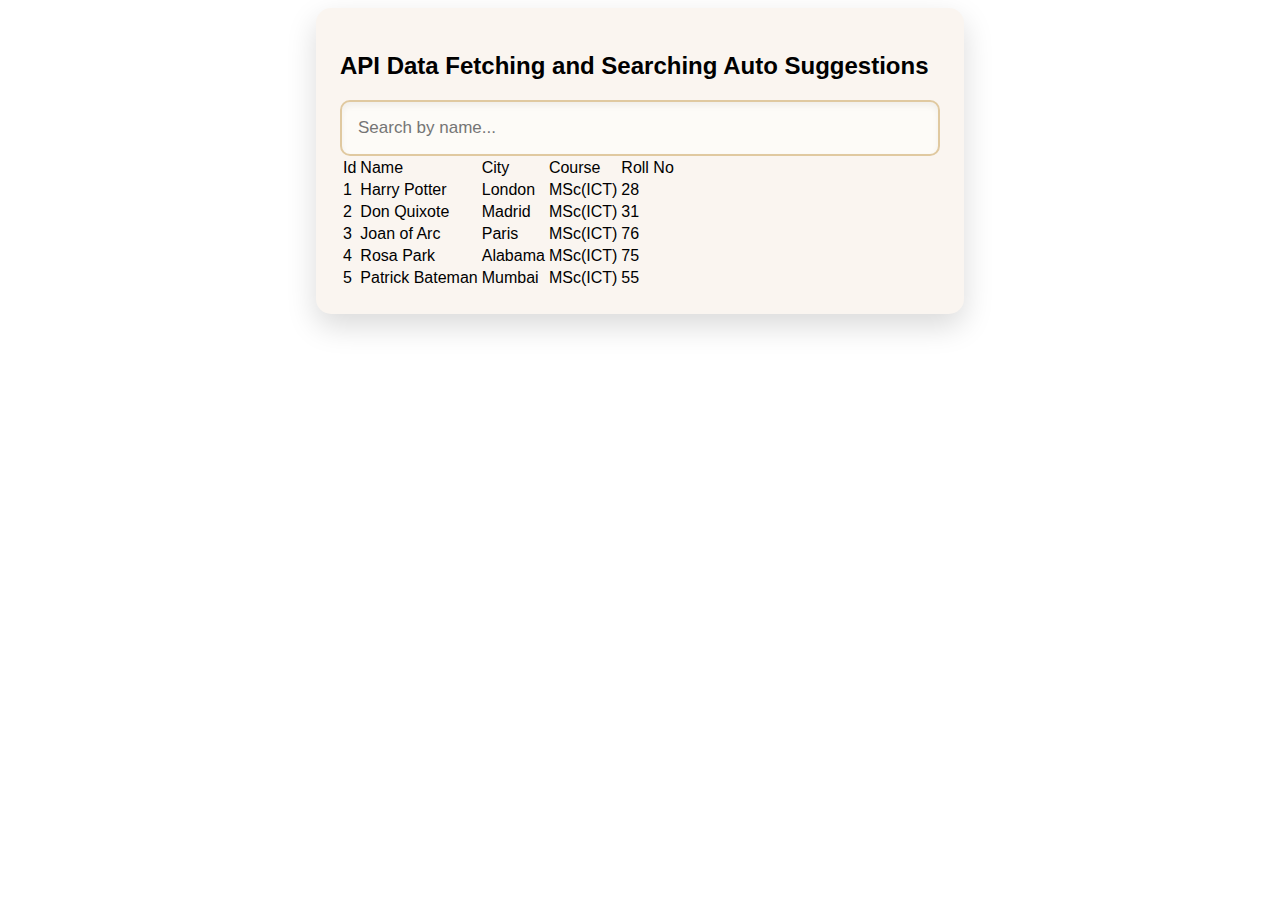
<file: search.html>
<!DOCTYPE html>
<html lang="en">
<head>
    <meta charset="UTF-8">
    <meta name="viewport" content="width=device-width, initial-scale=1.0">
    <title>API Data</title>
    <link rel="stylesheet" href="search.css">
</head>
<body>
    <div class="container">
        <div class="heading">
            <h2>API Data Fetching and Searching Auto Suggestions</h2>
        </div>
        
        <div class="content">
            <div class="searchPlate">
                <input type="search" name="searchProduct" id="search" placeholder="Search by name..." onkeyup="filterData()">
            </div>
            <div id="searchResult" class="suggestions-container"></div>
            <div id="dataWraper">
                <table class="data-container">
                    <thead>
                        <tr id="fields">
                            <td>Id</td>
                            <td>Name</td>
                            <td>City</td>
                            <td>Course</td>
                            <td>Roll No</td>
                        </tr>
                    </thead>
                    <tbody id="apiData">
                    </tbody>
                </table>
            </div>
        </div>
    </div>
    <script src="search.js"></script>
</body>
</html>
</file>
<file: search.css>
/* Centering the container and setting a max width */
.container {
    max-width: 600px;
    margin: 0 auto;
    padding: 24px;
    background-color: #faf5f0; /* warmer, subtle background */
    box-shadow: 0 12px 30px rgba(0, 0, 0, 0.15);
    border-radius: 15px;
    font-family: 'Arial', sans-serif;
    transition: transform 0.3s ease;
}

.container:hover {
    transform: scale(1.01);
}

/* Styling the search input */
#search {
    width: 100%;
    padding: 16px;
    font-size: 17px;
    color: #4a4a4a;
    border: 2px solid #e0c9a0;
    border-radius: 10px;
    outline: none;
    background-color: #fdfbf7;
    box-shadow: inset 0 4px 6px rgba(0, 0, 0, 0.05);
    transition: border-color 0.3s ease, box-shadow 0.3s ease;
}

#search:focus {
    border-color: #e5a96d;
    box-shadow: 0 6px 12px rgba(0, 0, 0, 0.15), inset 0 3px 6px rgba(0, 0, 0, 0.1);
}

/* Dropdown for suggestions */
.dropdown {
    position: absolute;
    background-color: #ffffff;
    width: 100%;
    max-height: 240px;
    overflow-y: auto;
    border: 1px solid #e0c9a0;
    border-radius: 10px;
    box-shadow: 0 10px 18px rgba(0, 0, 0, 0.1);
    z-index: 1000;
    transition: opacity 0.3s ease;
}

.suggestion-item {
    padding: 14px 18px;
    cursor: pointer;
    color: #575757;
    font-size: 15px;
    transition: background-color 0.3s ease, color 0.3s ease;
    display: flex;
    align-items: center;
    border-bottom: 1px solid #f1e6db;
}

.suggestion-item:last-child {
    border-bottom: none;
}

.suggestion-item::before {
    content: "🔍";
    margin-right: 10px;
    font-size: 14px;
    opacity: 0.7;
}

.suggestion-item:hover {
    background-color: #f9e8d0; 
    color: #5b3e2a; 
    box-shadow: inset 4px 0 0 #e5a96d;
}

.suggestion-item:active {
    background-color: #e5a96d;
    color: #ffffff;
}

/* Mobile-friendly adjustments */
@media (max-width: 600px) {
    .container {
        padding: 18px;
    }
    #search {
        padding: 14px;
        font-size: 16px;
    }
    .suggestion-item {
        font-size: 14px;
    }
}
</file>
